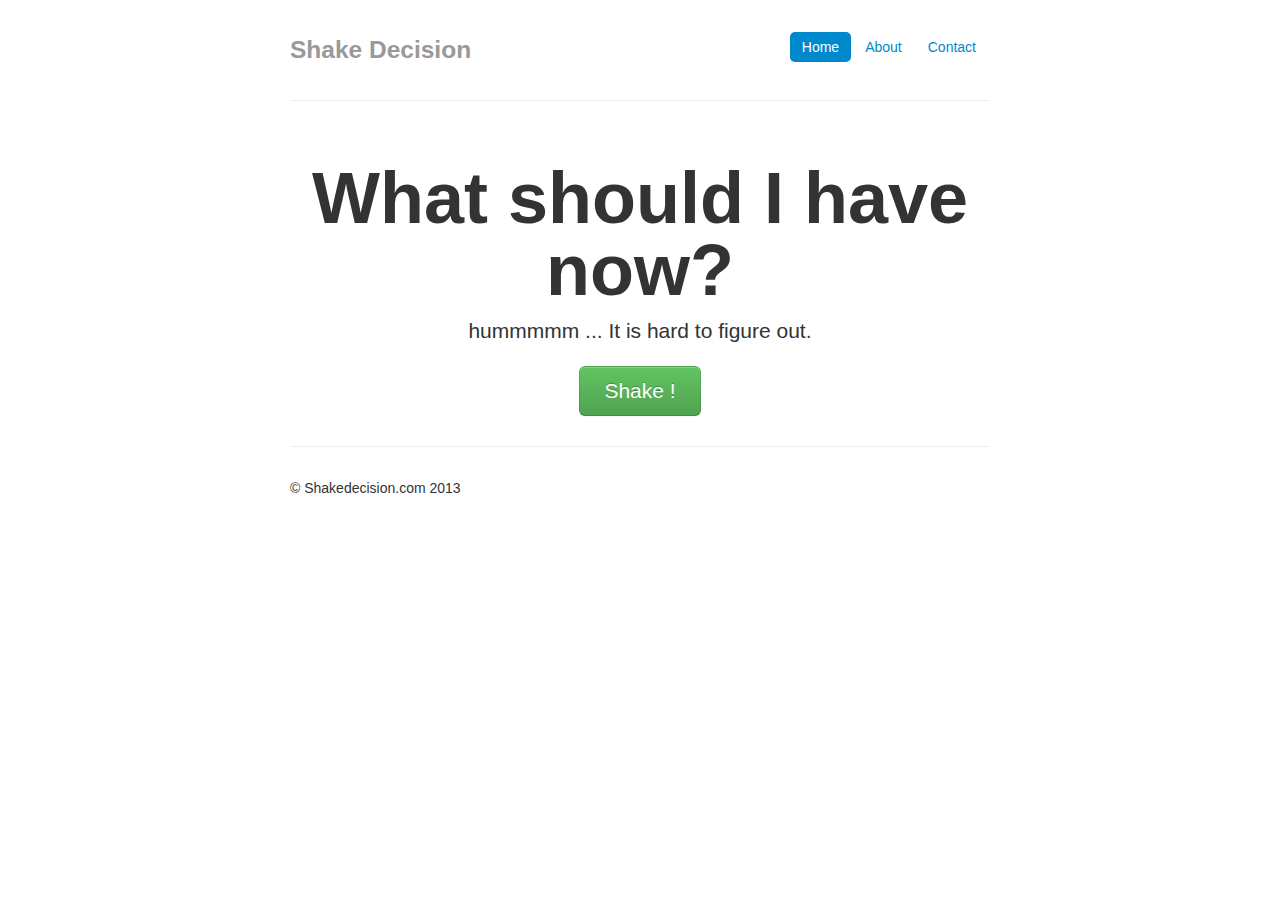
<file: shakeDecisionGAE/war/index.html>
<!DOCTYPE html>
<html lang="en">
	<head>
		<meta charset="utf-8">
		<title>Shake Decision - What the fuss?</title>
		<meta name="viewport" content="width=device-width, initial-scale=1.0">
		<meta name="description" content="shakedecision">
		<meta name="author" content="maochen.org">

		<!-- Le styles -->
		<link href="css/bootstrap.css" rel="stylesheet">
		<style type="text/css">
			body {
				padding-top: 20px;
				padding-bottom: 40px;
			}

			/* Custom container */
			.container-narrow {
				margin: 0 auto;
				max-width: 700px;
			}
			.container-narrow > hr {
				margin: 30px 0;
			}

			/* Main marketing message and sign up button */
			.jumbotron {
				margin-top: 60px;
				text-align: center;
			}
			.jumbotron h1 {
				font-size: 72px;
				line-height: 1;
			}
			.jumbotron .btn {
				font-size: 21px;
				padding: 14px 24px;
			}

			/* Supporting marketing content */
			.marketing {
				margin: 60px 0;
			}
			.marketing p + h4 {
				margin-top: 28px;
			}
		</style>
		<link href="css/bootstrap-responsive.css" rel="stylesheet">
		<link href="css/main.css" rel="stylesheet">

		<script src="js/jquery.min.js" type="text/javascript"></script>

		<!-- HTML5 shim, for IE6-8 support of HTML5 elements -->
		<!--[if lt IE 9]>
		<script src="../assets/js/html5shiv.js"></script>
		<![endif]-->

	</head>

	<body>

		<div class="container-narrow">

			<div class="masthead">
				<ul class="nav nav-pills pull-right">
					<li class="active"><a href="#">Home</a></li>
					<li><a href="#">About</a></li>
					<li><a href="mailto:contact@maochen.org">Contact</a></li>
				</ul>
				<h3 class="muted">Shake Decision</h3>
			</div>

			<hr>

			<div class="jumbotron">
				<div id="result">
					<h1>What should I have now?</h1>
				</div>
				<p id="description" class="lead">hummmmm ... It is hard to figure out.</p>
				<a id="shakebtn" class="btn btn-large btn-success" href="#" onclick="$('#shakebtn').text('Shake again !');$('#result').empty().append('<h1>hello world</h1>');$('#description').empty().append('hummmmm ... That\'s it.');">Shake ! </a>
				<br />
			</div>

			<!--
			<div id="result" class="resultDiv">
			</div>
			-->
			<hr>

			<div class="footer">
				<p>&copy; Shakedecision.com 2013</p>
			</div>

		</div> <!-- /container -->

	</body>
</html>
</file>
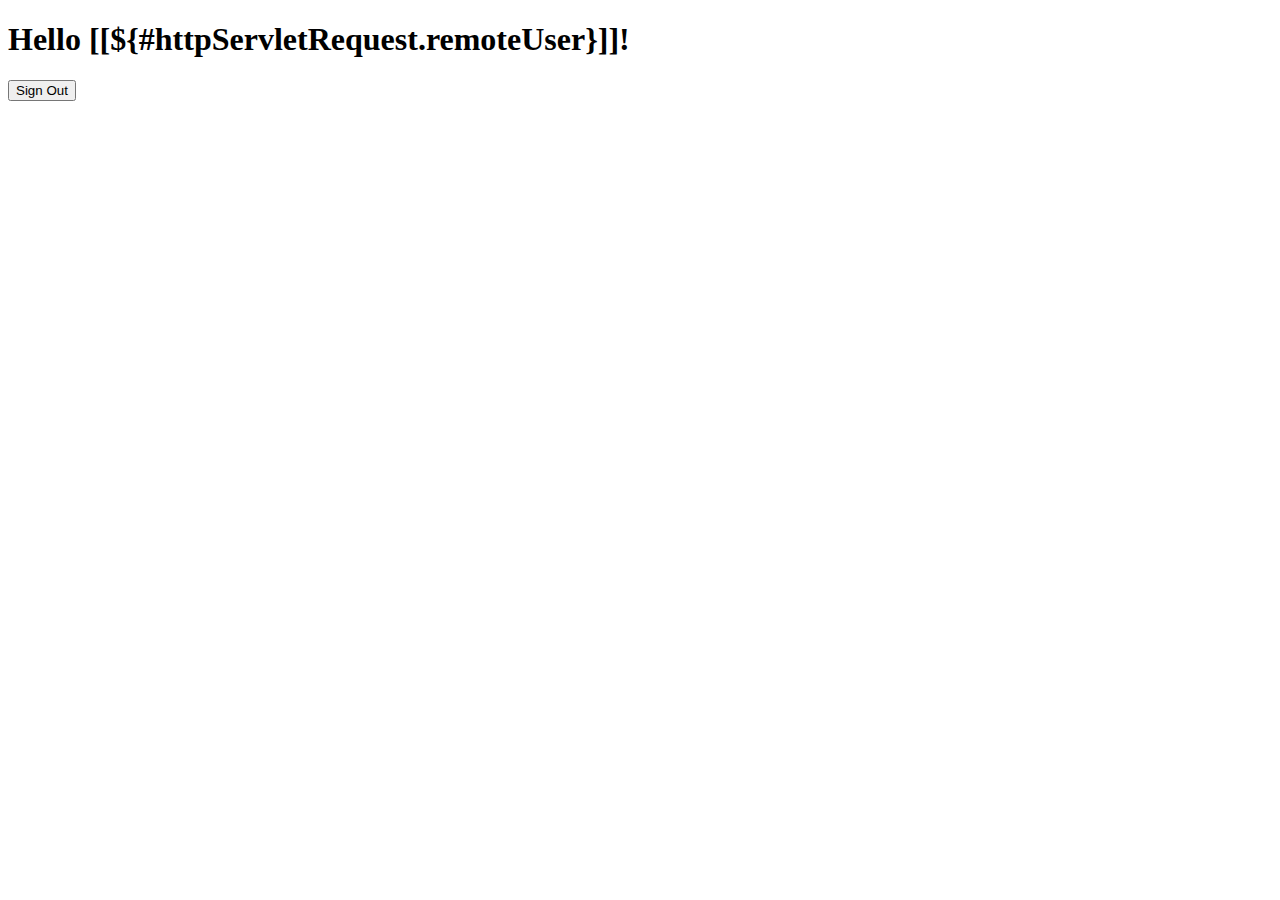
<file: SpringBootExample/src/main/resources/templates/hello.html>
<!DOCTYPE html>
<html xmlns="http://www.w3.org/1999/xhtml" xmlns:th="http://www.thymeleaf.org"
      xmlns:sec="http://www.thymeleaf.org/thymeleaf-extras-springsecurity3">
<head>
  <title>Hello World!</title>
</head>
<body>
<h1 th:inline="text">Hello [[${#httpServletRequest.remoteUser}]]!</h1>
<form th:action="@{/logout}" method="post">
  <input type="submit" value="Sign Out"/>
</form>
</body>
</html>
</file>
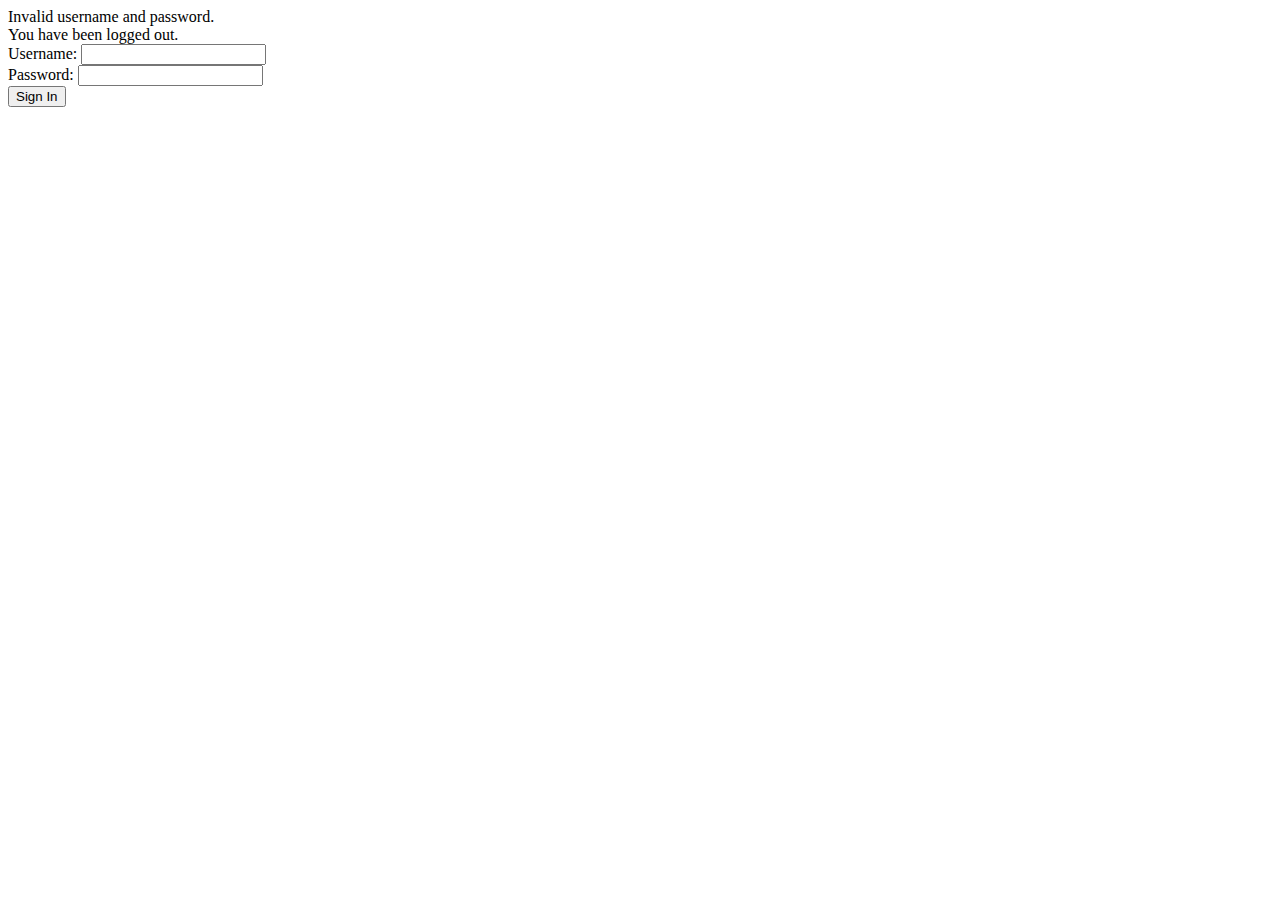
<file: SpringBootExample/src/main/resources/templates/login.html>
<!DOCTYPE html>
<html xmlns="http://www.w3.org/1999/xhtml" xmlns:th="http://www.thymeleaf.org"
      xmlns:sec="http://www.thymeleaf.org/thymeleaf-extras-springsecurity3">
<head>
  <title>Spring Security Example </title>
</head>
<body>
<div th:if="${param.error}">
  Invalid username and password.
</div>
<div th:if="${param.logout}">
  You have been logged out.
</div>
<form th:action="@{/login}" method="post">
  <div><label> Username: <input type="text" name="username"/> </label></div>
  <div><label> Password: <input type="password" name="password"/> </label></div>
  <div><input type="submit" value="Sign In"/></div>
</form>
</body>
</html>
</file>
<file: shakeDecisionGAE/war/css/main.css>
.resultDiv{
	margin: 0;
	margin-top:10px;
	padding-top: 50px;
	text-align:center;
	font-size:64pt;
	vertical-align:middle;
		
}
</file>
